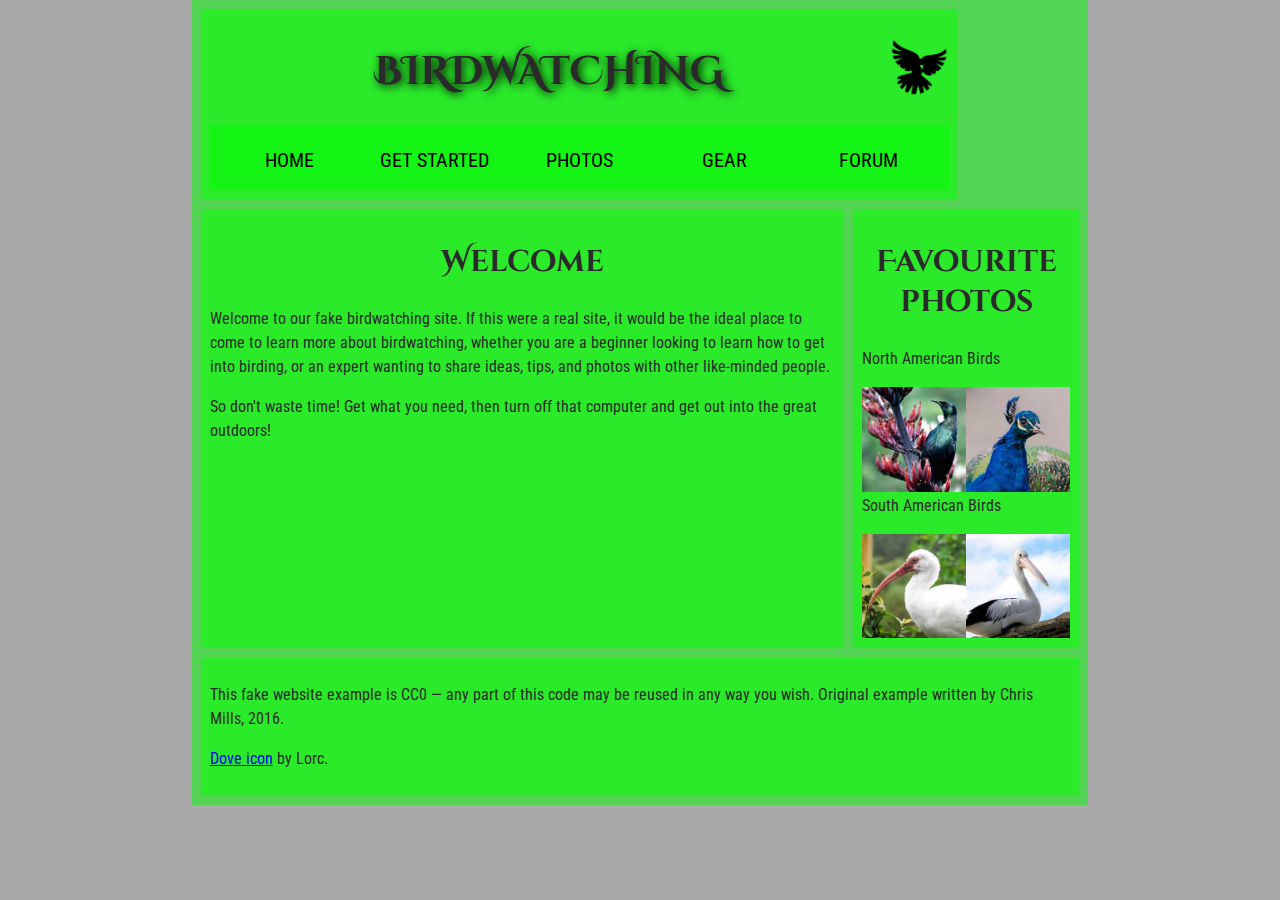
<file: birdwatching.html>
<!DOCTYPE html>
<html lang="en"> 
  <head>
    <meta charset="utf-8">
    <title>Birds</title>
    <link href="https://fonts.googleapis.com/css?family=Roboto+Condensed:300%7CCinzel+Decorative:700" rel="stylesheet">
    <link rel="stylesheet" href="bwstyle.css">
    

    <!--[if lt IE 9]>
      <script src="https://cdnjs.cloudflare.com/ajax/libs/html5shiv/3.7.3/html5shiv.js"></script>
      
      jsfiddle link:
      https://jsfiddle.net/qmas5uy7/
    <![endif]-->
  </head>

  <body>
  

<div class="flex-container">

<header role="banner">
<h1>Birdwatching</h1>
      <img src="images/dove.png" alt="a simple dove logo">

    <nav>
      <ul>
        <li><span>Home</span></li>
        <li><a href="#">Get started</a></li>
        <li><a href="#">Photos</a></li>
        <li><a href="#">Gear</a></li>
        <li><a href="#">Forum</a></li>
      </ul>
    </nav>
</header>
    <main>
      <h2>Welcome</h2>

      <p>Welcome to our fake birdwatching site. If this were a real site, it would be the ideal place to come to learn more about birdwatching, whether you are a beginner looking to learn how to get into birding, or an expert wanting to share ideas, tips, and photos with other like-minded people.</p>

      <p>So don't waste time! Get what you need, then turn off that computer and get out into the great outdoors!</p>
    </main>
    <aside role="complementary">
        <h2>Favourite photos</h2>
        <p>North American Birds</p>

        <a href="images/favorite-1.jpg"><img src="images/favorite-1_th.jpg" alt="Small black bird, black claws, long black slender beak, links to larger version of the image"></a>
        
        <a href="images/favorite-2.jpg"><img src="images/favorite-2_th.jpg" alt="Top half of a pretty bird with bright blue plumage on neck, light colored beak, blue headdress, links to larger version of the image"></a>
        <p>
        South American Birds
        </p>
        <a href="images/favorite-3.jpg"><img src="images/favorite-3_th.jpg" alt="Top half of a large bird with white plumage, very long curved narrow light colored break, links to larger version of the image"></a>
        <a href="images/favorite-4.jpg"><img src="images/favorite-4_th.jpg" alt="Large bird, mostly white plumage with black plumage on back and rear, long straight white beak, links to larger version of the image"></a>
    </aside>
    <footer>
      <p>This fake website example is CC0 — any part of this code may be reused in any way you wish. Original example written by Chris Mills, 2016.</p>

      <p><a href="http://game-icons.net/lorc/originals/dove.html">Dove icon</a> by Lorc.</p>
    </footer>
</div>
</file>
<file: bwstyle.css>
@charset "utf-8";
/* CSS Document */ 

/* || General setup */

html, body {
  margin: 0;
  padding: 0;
}

html {
  font-size: 10px;
  background-color: #a9a9a9;
}

body {
  width: 70%;
  min-width: 800px;
  margin: 0 auto;
}

/* || typography */

h1, h2, h3 {
  font-family: 'Cinzel Decorative', cursive;
  color: #2a2a2a;
}

p, input, li {
  font-family: 'Roboto Condensed', sans-serif;
  color: #2a2a2a;
}

h1 {
  font-size: 4rem;
  text-align: center;
  text-shadow: 2px 2px 10px black;
}

h2 {
  font-size: 3rem;
  text-align: center;
}

h3 {
  font-size: 2.2rem;
}

p, li {
  font-size: 1.6rem;
  line-height: 1.5;
}

/* || header layout */

header {
  margin-bottom: 10px;
  display: flex;
  flex-flow: row wrap;
}

body > * {
  background-color: red;
  padding: 1%;
}

main, header, nav, article, aside, footer, section {
  background-color: rgba(0,255,0,0.5);
  padding: 1%;
}

h1 {
  flex: 5;
  text-transform: uppercase;
}

header img {
  display: block;
  height: 60px;
  padding-top: 20.15px;
}

nav {
  height: 50px;
  flex: 100%;
  display: flex;
}

nav ul {
  padding: 0;
  list-style-type: none;
  flex: 2;
  display: flex;
}

nav li {
  display: inline;
  text-align: center;
  flex: 1;
}

nav a, nav span {
  display: inline-block;
  font-size: 2rem;
  height: 3rem;
  line-height: 1.7;
  text-transform: uppercase;
  text-decoration: none;
  color: black;

}

/* || main layout */

/* original main style
main {
  display: flex;
} 
 */

article, section {
  flex: 4;
}

aside {
  flex: 1;
  margin-left: 10px;
  padding: 1%;
}

aside a {
  display: block;
  float: left;
  width: 50%;
}

aside img {
  max-width: 100%;
}

footer {
  margin-top: 10px;
}

/* HK additions */

main {
  flex: 3;
}

.flex-container {
  background-color: rgba(0,255,0,0.5);
  padding: 1%;
  display: flex;
  flex-wrap: wrap;
}
</file>
